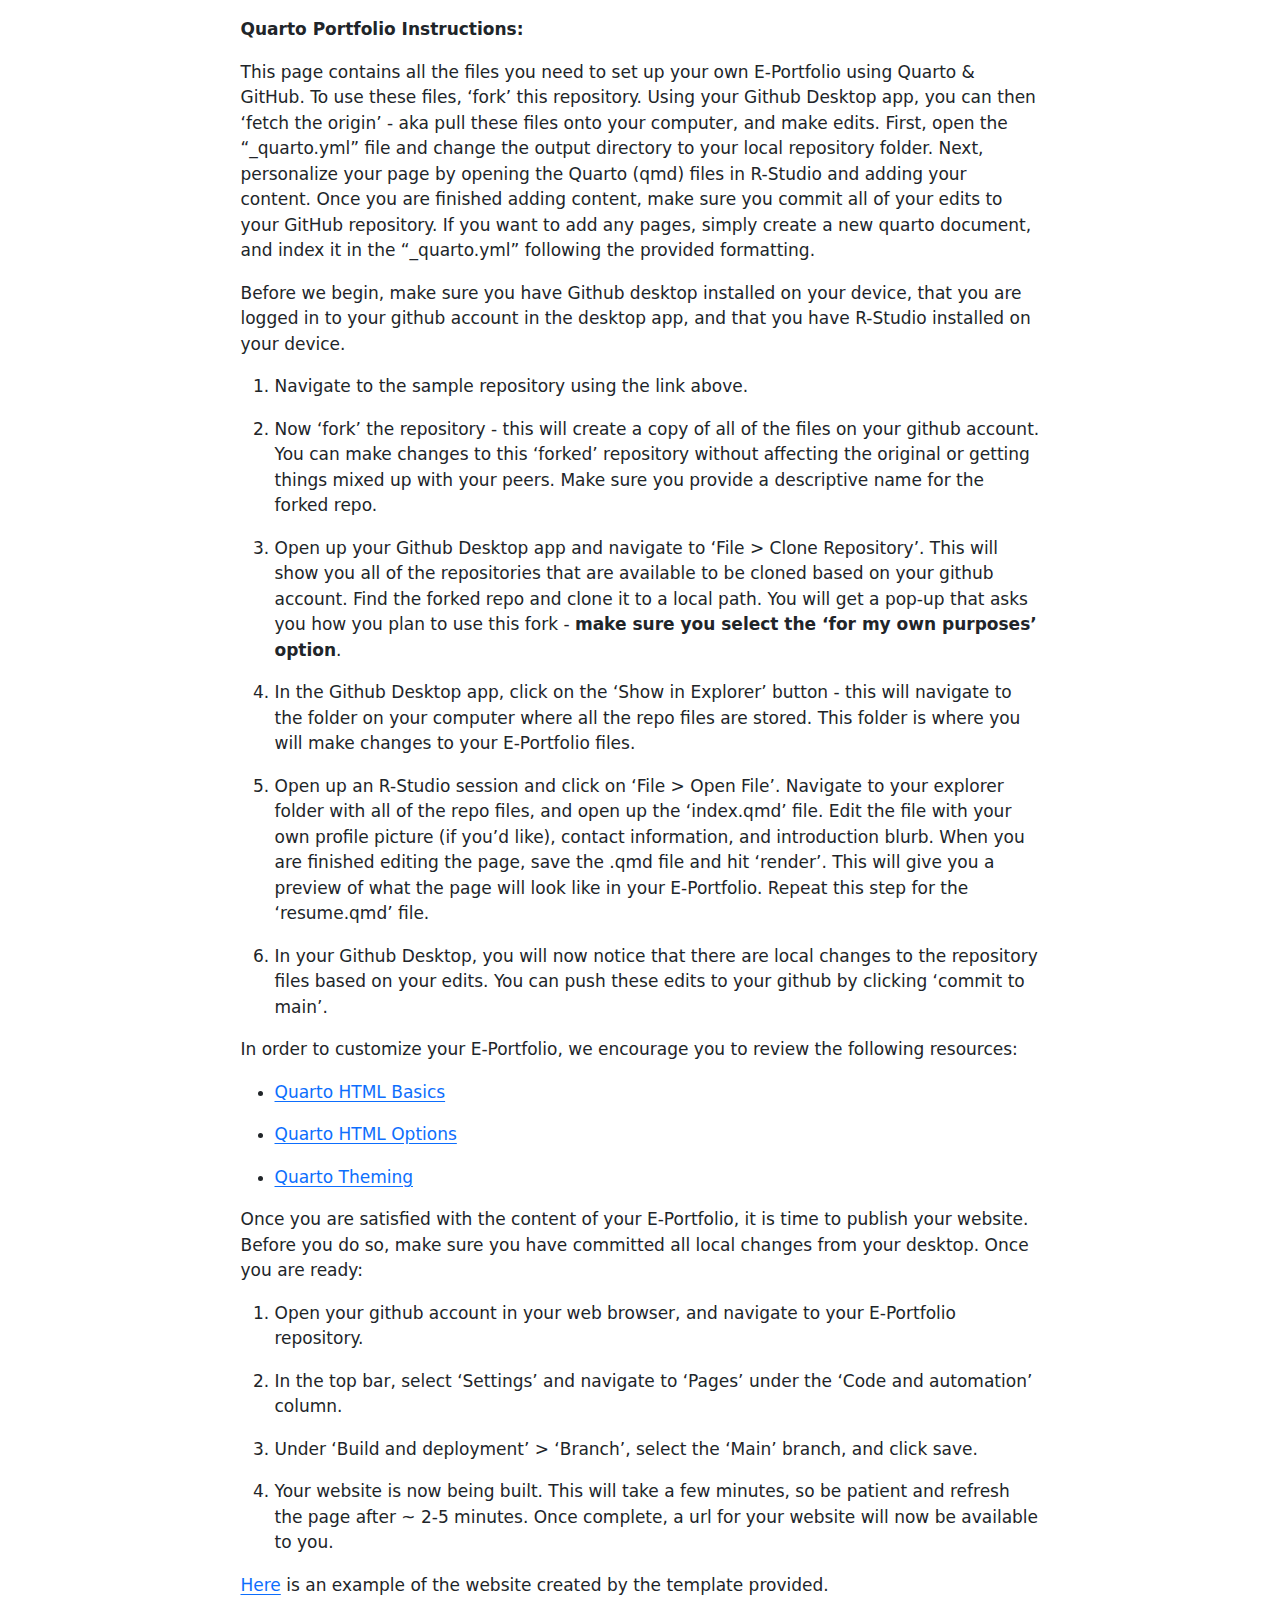
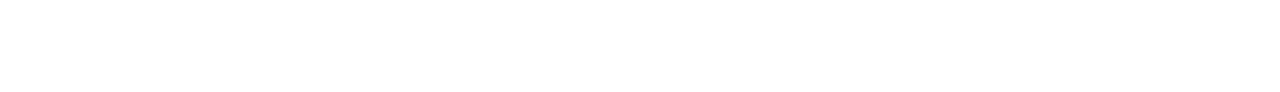
<file: README.html>
<!DOCTYPE html>
<html xmlns="http://www.w3.org/1999/xhtml" lang="en" xml:lang="en"><head>

<meta charset="utf-8">
<meta name="generator" content="quarto-1.5.57">

<meta name="viewport" content="width=device-width, initial-scale=1.0, user-scalable=yes">


<title>readme</title>
<style>
code{white-space: pre-wrap;}
span.smallcaps{font-variant: small-caps;}
div.columns{display: flex; gap: min(4vw, 1.5em);}
div.column{flex: auto; overflow-x: auto;}
div.hanging-indent{margin-left: 1.5em; text-indent: -1.5em;}
ul.task-list{list-style: none;}
ul.task-list li input[type="checkbox"] {
  width: 0.8em;
  margin: 0 0.8em 0.2em -1em; /* quarto-specific, see https://github.com/quarto-dev/quarto-cli/issues/4556 */ 
  vertical-align: middle;
}
</style>


<script src="README_files/libs/clipboard/clipboard.min.js"></script>
<script src="README_files/libs/quarto-html/quarto.js"></script>
<script src="README_files/libs/quarto-html/popper.min.js"></script>
<script src="README_files/libs/quarto-html/tippy.umd.min.js"></script>
<script src="README_files/libs/quarto-html/anchor.min.js"></script>
<link href="README_files/libs/quarto-html/tippy.css" rel="stylesheet">
<link href="README_files/libs/quarto-html/quarto-syntax-highlighting.css" rel="stylesheet" id="quarto-text-highlighting-styles">
<script src="README_files/libs/bootstrap/bootstrap.min.js"></script>
<link href="README_files/libs/bootstrap/bootstrap-icons.css" rel="stylesheet">
<link href="README_files/libs/bootstrap/bootstrap.min.css" rel="stylesheet" id="quarto-bootstrap" data-mode="light">


</head>

<body class="fullcontent">

<div id="quarto-content" class="page-columns page-rows-contents page-layout-article">

<main class="content" id="quarto-document-content">




<p><strong>Quarto Portfolio Instructions:</strong></p>
<p>This page contains all the files you need to set up your own E-Portfolio using Quarto &amp; GitHub. To use these files, ‘fork’ this repository. Using your Github Desktop app, you can then ‘fetch the origin’ - aka pull these files onto your computer, and make edits. First, open the “_quarto.yml” file and change the output directory to your local repository folder. Next, personalize your page by opening the Quarto (qmd) files in R-Studio and adding your content. Once you are finished adding content, make sure you commit all of your edits to your GitHub repository. If you want to add any pages, simply create a new quarto document, and index it in the “_quarto.yml” following the provided formatting.</p>
<p>Before we begin, make sure you have Github desktop installed on your device, that you are logged in to your github account in the desktop app, and that you have R-Studio installed on your device.</p>
<ol type="1">
<li><p>Navigate to the sample repository using the link above.</p></li>
<li><p>Now ‘fork’ the repository - this will create a copy of all of the files on your github account. You can make changes to this ‘forked’ repository without affecting the original or getting things mixed up with your peers. Make sure you provide a descriptive name for the forked repo.</p></li>
<li><p>Open up your Github Desktop app and navigate to ‘File &gt; Clone Repository’. This will show you all of the repositories that are available to be cloned based on your github account. Find the forked repo and clone it to a local path. You will get a pop-up that asks you how you plan to use this fork - <strong>make sure you select the ‘for my own purposes’ option</strong>.</p></li>
<li><p>In the Github Desktop app, click on the ‘Show in Explorer’ button - this will navigate to the folder on your computer where all the repo files are stored. This folder is where you will make changes to your E-Portfolio files.</p></li>
<li><p>Open up an R-Studio session and click on ‘File &gt; Open File’. Navigate to your explorer folder with all of the repo files, and open up the ‘index.qmd’ file. Edit the file with your own profile picture (if you’d like), contact information, and introduction blurb. When you are finished editing the page, save the .qmd file and hit ‘render’. This will give you a preview of what the page will look like in your E-Portfolio. Repeat this step for the ‘resume.qmd’ file.</p></li>
<li><p>In your Github Desktop, you will now notice that there are local changes to the repository files based on your edits. You can push these edits to your github by clicking ‘commit to main’.</p></li>
</ol>
<p>In order to customize your E-Portfolio, we encourage you to review the following resources:</p>
<ul>
<li><p><a href="https://quarto.org/docs/output-formats/html-basics.html">Quarto HTML Basics</a></p></li>
<li><p><a href="https://quarto.org/docs/reference/formats/html.html">Quarto HTML Options</a></p></li>
<li><p><a href="https://quarto.org/docs/output-formats/html-themes.html">Quarto Theming</a></p></li>
</ul>
<p>Once you are satisfied with the content of your E-Portfolio, it is time to publish your website. Before you do so, make sure you have committed all local changes from your desktop. Once you are ready:</p>
<ol type="1">
<li><p>Open your github account in your web browser, and navigate to your E-Portfolio repository.</p></li>
<li><p>In the top bar, select ‘Settings’ and navigate to ‘Pages’ under the ‘Code and automation’ column.</p></li>
<li><p>Under ‘Build and deployment’ &gt; ‘Branch’, select the ‘Main’ branch, and click save.</p></li>
<li><p>Your website is now being built. This will take a few minutes, so be patient and refresh the page after ~ 2-5 minutes. Once complete, a url for your website will now be available to you.</p></li>
</ol>
<p><a href="https://ubc-mgem-fcor599.github.io/E-Portfolio/">Here</a> is an example of the website created by the template provided.</p>

</main>
<!-- /main column -->
<script id="quarto-html-after-body" type="application/javascript">
window.document.addEventListener("DOMContentLoaded", function (event) {
  const toggleBodyColorMode = (bsSheetEl) => {
    const mode = bsSheetEl.getAttribute("data-mode");
    const bodyEl = window.document.querySelector("body");
    if (mode === "dark") {
      bodyEl.classList.add("quarto-dark");
      bodyEl.classList.remove("quarto-light");
    } else {
      bodyEl.classList.add("quarto-light");
      bodyEl.classList.remove("quarto-dark");
    }
  }
  const toggleBodyColorPrimary = () => {
    const bsSheetEl = window.document.querySelector("link#quarto-bootstrap");
    if (bsSheetEl) {
      toggleBodyColorMode(bsSheetEl);
    }
  }
  toggleBodyColorPrimary();  
  const icon = "";
  const anchorJS = new window.AnchorJS();
  anchorJS.options = {
    placement: 'right',
    icon: icon
  };
  anchorJS.add('.anchored');
  const isCodeAnnotation = (el) => {
    for (const clz of el.classList) {
      if (clz.startsWith('code-annotation-')) {                     
        return true;
      }
    }
    return false;
  }
  const onCopySuccess = function(e) {
    // button target
    const button = e.trigger;
    // don't keep focus
    button.blur();
    // flash "checked"
    button.classList.add('code-copy-button-checked');
    var currentTitle = button.getAttribute("title");
    button.setAttribute("title", "Copied!");
    let tooltip;
    if (window.bootstrap) {
      button.setAttribute("data-bs-toggle", "tooltip");
      button.setAttribute("data-bs-placement", "left");
      button.setAttribute("data-bs-title", "Copied!");
      tooltip = new bootstrap.Tooltip(button, 
        { trigger: "manual", 
          customClass: "code-copy-button-tooltip",
          offset: [0, -8]});
      tooltip.show();    
    }
    setTimeout(function() {
      if (tooltip) {
        tooltip.hide();
        button.removeAttribute("data-bs-title");
        button.removeAttribute("data-bs-toggle");
        button.removeAttribute("data-bs-placement");
      }
      button.setAttribute("title", currentTitle);
      button.classList.remove('code-copy-button-checked');
    }, 1000);
    // clear code selection
    e.clearSelection();
  }
  const getTextToCopy = function(trigger) {
      const codeEl = trigger.previousElementSibling.cloneNode(true);
      for (const childEl of codeEl.children) {
        if (isCodeAnnotation(childEl)) {
          childEl.remove();
        }
      }
      return codeEl.innerText;
  }
  const clipboard = new window.ClipboardJS('.code-copy-button:not([data-in-quarto-modal])', {
    text: getTextToCopy
  });
  clipboard.on('success', onCopySuccess);
  if (window.document.getElementById('quarto-embedded-source-code-modal')) {
    // For code content inside modals, clipBoardJS needs to be initialized with a container option
    // TODO: Check when it could be a function (https://github.com/zenorocha/clipboard.js/issues/860)
    const clipboardModal = new window.ClipboardJS('.code-copy-button[data-in-quarto-modal]', {
      text: getTextToCopy,
      container: window.document.getElementById('quarto-embedded-source-code-modal')
    });
    clipboardModal.on('success', onCopySuccess);
  }
    var localhostRegex = new RegExp(/^(?:http|https):\/\/localhost\:?[0-9]*\//);
    var mailtoRegex = new RegExp(/^mailto:/);
      var filterRegex = new RegExp('/' + window.location.host + '/');
    var isInternal = (href) => {
        return filterRegex.test(href) || localhostRegex.test(href) || mailtoRegex.test(href);
    }
    // Inspect non-navigation links and adorn them if external
 	var links = window.document.querySelectorAll('a[href]:not(.nav-link):not(.navbar-brand):not(.toc-action):not(.sidebar-link):not(.sidebar-item-toggle):not(.pagination-link):not(.no-external):not([aria-hidden]):not(.dropdown-item):not(.quarto-navigation-tool):not(.about-link)');
    for (var i=0; i<links.length; i++) {
      const link = links[i];
      if (!isInternal(link.href)) {
        // undo the damage that might have been done by quarto-nav.js in the case of
        // links that we want to consider external
        if (link.dataset.originalHref !== undefined) {
          link.href = link.dataset.originalHref;
        }
      }
    }
  function tippyHover(el, contentFn, onTriggerFn, onUntriggerFn) {
    const config = {
      allowHTML: true,
      maxWidth: 500,
      delay: 100,
      arrow: false,
      appendTo: function(el) {
          return el.parentElement;
      },
      interactive: true,
      interactiveBorder: 10,
      theme: 'quarto',
      placement: 'bottom-start',
    };
    if (contentFn) {
      config.content = contentFn;
    }
    if (onTriggerFn) {
      config.onTrigger = onTriggerFn;
    }
    if (onUntriggerFn) {
      config.onUntrigger = onUntriggerFn;
    }
    window.tippy(el, config); 
  }
  const noterefs = window.document.querySelectorAll('a[role="doc-noteref"]');
  for (var i=0; i<noterefs.length; i++) {
    const ref = noterefs[i];
    tippyHover(ref, function() {
      // use id or data attribute instead here
      let href = ref.getAttribute('data-footnote-href') || ref.getAttribute('href');
      try { href = new URL(href).hash; } catch {}
      const id = href.replace(/^#\/?/, "");
      const note = window.document.getElementById(id);
      if (note) {
        return note.innerHTML;
      } else {
        return "";
      }
    });
  }
  const xrefs = window.document.querySelectorAll('a.quarto-xref');
  const processXRef = (id, note) => {
    // Strip column container classes
    const stripColumnClz = (el) => {
      el.classList.remove("page-full", "page-columns");
      if (el.children) {
        for (const child of el.children) {
          stripColumnClz(child);
        }
      }
    }
    stripColumnClz(note)
    if (id === null || id.startsWith('sec-')) {
      // Special case sections, only their first couple elements
      const container = document.createElement("div");
      if (note.children && note.children.length > 2) {
        container.appendChild(note.children[0].cloneNode(true));
        for (let i = 1; i < note.children.length; i++) {
          const child = note.children[i];
          if (child.tagName === "P" && child.innerText === "") {
            continue;
          } else {
            container.appendChild(child.cloneNode(true));
            break;
          }
        }
        if (window.Quarto?.typesetMath) {
          window.Quarto.typesetMath(container);
        }
        return container.innerHTML
      } else {
        if (window.Quarto?.typesetMath) {
          window.Quarto.typesetMath(note);
        }
        return note.innerHTML;
      }
    } else {
      // Remove any anchor links if they are present
      const anchorLink = note.querySelector('a.anchorjs-link');
      if (anchorLink) {
        anchorLink.remove();
      }
      if (window.Quarto?.typesetMath) {
        window.Quarto.typesetMath(note);
      }
      // TODO in 1.5, we should make sure this works without a callout special case
      if (note.classList.contains("callout")) {
        return note.outerHTML;
      } else {
        return note.innerHTML;
      }
    }
  }
  for (var i=0; i<xrefs.length; i++) {
    const xref = xrefs[i];
    tippyHover(xref, undefined, function(instance) {
      instance.disable();
      let url = xref.getAttribute('href');
      let hash = undefined; 
      if (url.startsWith('#')) {
        hash = url;
      } else {
        try { hash = new URL(url).hash; } catch {}
      }
      if (hash) {
        const id = hash.replace(/^#\/?/, "");
        const note = window.document.getElementById(id);
        if (note !== null) {
          try {
            const html = processXRef(id, note.cloneNode(true));
            instance.setContent(html);
          } finally {
            instance.enable();
            instance.show();
          }
        } else {
          // See if we can fetch this
          fetch(url.split('#')[0])
          .then(res => res.text())
          .then(html => {
            const parser = new DOMParser();
            const htmlDoc = parser.parseFromString(html, "text/html");
            const note = htmlDoc.getElementById(id);
            if (note !== null) {
              const html = processXRef(id, note);
              instance.setContent(html);
            } 
          }).finally(() => {
            instance.enable();
            instance.show();
          });
        }
      } else {
        // See if we can fetch a full url (with no hash to target)
        // This is a special case and we should probably do some content thinning / targeting
        fetch(url)
        .then(res => res.text())
        .then(html => {
          const parser = new DOMParser();
          const htmlDoc = parser.parseFromString(html, "text/html");
          const note = htmlDoc.querySelector('main.content');
          if (note !== null) {
            // This should only happen for chapter cross references
            // (since there is no id in the URL)
            // remove the first header
            if (note.children.length > 0 && note.children[0].tagName === "HEADER") {
              note.children[0].remove();
            }
            const html = processXRef(null, note);
            instance.setContent(html);
          } 
        }).finally(() => {
          instance.enable();
          instance.show();
        });
      }
    }, function(instance) {
    });
  }
      let selectedAnnoteEl;
      const selectorForAnnotation = ( cell, annotation) => {
        let cellAttr = 'data-code-cell="' + cell + '"';
        let lineAttr = 'data-code-annotation="' +  annotation + '"';
        const selector = 'span[' + cellAttr + '][' + lineAttr + ']';
        return selector;
      }
      const selectCodeLines = (annoteEl) => {
        const doc = window.document;
        const targetCell = annoteEl.getAttribute("data-target-cell");
        const targetAnnotation = annoteEl.getAttribute("data-target-annotation");
        const annoteSpan = window.document.querySelector(selectorForAnnotation(targetCell, targetAnnotation));
        const lines = annoteSpan.getAttribute("data-code-lines").split(",");
        const lineIds = lines.map((line) => {
          return targetCell + "-" + line;
        })
        let top = null;
        let height = null;
        let parent = null;
        if (lineIds.length > 0) {
            //compute the position of the single el (top and bottom and make a div)
            const el = window.document.getElementById(lineIds[0]);
            top = el.offsetTop;
            height = el.offsetHeight;
            parent = el.parentElement.parentElement;
          if (lineIds.length > 1) {
            const lastEl = window.document.getElementById(lineIds[lineIds.length - 1]);
            const bottom = lastEl.offsetTop + lastEl.offsetHeight;
            height = bottom - top;
          }
          if (top !== null && height !== null && parent !== null) {
            // cook up a div (if necessary) and position it 
            let div = window.document.getElementById("code-annotation-line-highlight");
            if (div === null) {
              div = window.document.createElement("div");
              div.setAttribute("id", "code-annotation-line-highlight");
              div.style.position = 'absolute';
              parent.appendChild(div);
            }
            div.style.top = top - 2 + "px";
            div.style.height = height + 4 + "px";
            div.style.left = 0;
            let gutterDiv = window.document.getElementById("code-annotation-line-highlight-gutter");
            if (gutterDiv === null) {
              gutterDiv = window.document.createElement("div");
              gutterDiv.setAttribute("id", "code-annotation-line-highlight-gutter");
              gutterDiv.style.position = 'absolute';
              const codeCell = window.document.getElementById(targetCell);
              const gutter = codeCell.querySelector('.code-annotation-gutter');
              gutter.appendChild(gutterDiv);
            }
            gutterDiv.style.top = top - 2 + "px";
            gutterDiv.style.height = height + 4 + "px";
          }
          selectedAnnoteEl = annoteEl;
        }
      };
      const unselectCodeLines = () => {
        const elementsIds = ["code-annotation-line-highlight", "code-annotation-line-highlight-gutter"];
        elementsIds.forEach((elId) => {
          const div = window.document.getElementById(elId);
          if (div) {
            div.remove();
          }
        });
        selectedAnnoteEl = undefined;
      };
        // Handle positioning of the toggle
    window.addEventListener(
      "resize",
      throttle(() => {
        elRect = undefined;
        if (selectedAnnoteEl) {
          selectCodeLines(selectedAnnoteEl);
        }
      }, 10)
    );
    function throttle(fn, ms) {
    let throttle = false;
    let timer;
      return (...args) => {
        if(!throttle) { // first call gets through
            fn.apply(this, args);
            throttle = true;
        } else { // all the others get throttled
            if(timer) clearTimeout(timer); // cancel #2
            timer = setTimeout(() => {
              fn.apply(this, args);
              timer = throttle = false;
            }, ms);
        }
      };
    }
      // Attach click handler to the DT
      const annoteDls = window.document.querySelectorAll('dt[data-target-cell]');
      for (const annoteDlNode of annoteDls) {
        annoteDlNode.addEventListener('click', (event) => {
          const clickedEl = event.target;
          if (clickedEl !== selectedAnnoteEl) {
            unselectCodeLines();
            const activeEl = window.document.querySelector('dt[data-target-cell].code-annotation-active');
            if (activeEl) {
              activeEl.classList.remove('code-annotation-active');
            }
            selectCodeLines(clickedEl);
            clickedEl.classList.add('code-annotation-active');
          } else {
            // Unselect the line
            unselectCodeLines();
            clickedEl.classList.remove('code-annotation-active');
          }
        });
      }
  const findCites = (el) => {
    const parentEl = el.parentElement;
    if (parentEl) {
      const cites = parentEl.dataset.cites;
      if (cites) {
        return {
          el,
          cites: cites.split(' ')
        };
      } else {
        return findCites(el.parentElement)
      }
    } else {
      return undefined;
    }
  };
  var bibliorefs = window.document.querySelectorAll('a[role="doc-biblioref"]');
  for (var i=0; i<bibliorefs.length; i++) {
    const ref = bibliorefs[i];
    const citeInfo = findCites(ref);
    if (citeInfo) {
      tippyHover(citeInfo.el, function() {
        var popup = window.document.createElement('div');
        citeInfo.cites.forEach(function(cite) {
          var citeDiv = window.document.createElement('div');
          citeDiv.classList.add('hanging-indent');
          citeDiv.classList.add('csl-entry');
          var biblioDiv = window.document.getElementById('ref-' + cite);
          if (biblioDiv) {
            citeDiv.innerHTML = biblioDiv.innerHTML;
          }
          popup.appendChild(citeDiv);
        });
        return popup.innerHTML;
      });
    }
  }
});
</script>
</div> <!-- /content -->




</body></html>
</file>
<file: README_files/libs/quarto-html/tippy.css>
.tippy-box[data-animation=fade][data-state=hidden]{opacity:0}[data-tippy-root]{max-width:calc(100vw - 10px)}.tippy-box{position:relative;background-color:#333;color:#fff;border-radius:4px;font-size:14px;line-height:1.4;white-space:normal;outline:0;transition-property:transform,visibility,opacity}.tippy-box[data-placement^=top]>.tippy-arrow{bottom:0}.tippy-box[data-placement^=top]>.tippy-arrow:before{bottom:-7px;left:0;border-width:8px 8px 0;border-top-color:initial;transform-origin:center top}.tippy-box[data-placement^=bottom]>.tippy-arrow{top:0}.tippy-box[data-placement^=bottom]>.tippy-arrow:before{top:-7px;left:0;border-width:0 8px 8px;border-bottom-color:initial;transform-origin:center bottom}.tippy-box[data-placement^=left]>.tippy-arrow{right:0}.tippy-box[data-placement^=left]>.tippy-arrow:before{border-width:8px 0 8px 8px;border-left-color:initial;right:-7px;transform-origin:center left}.tippy-box[data-placement^=right]>.tippy-arrow{left:0}.tippy-box[data-placement^=right]>.tippy-arrow:before{left:-7px;border-width:8px 8px 8px 0;border-right-color:initial;transform-origin:center right}.tippy-box[data-inertia][data-state=visible]{transition-timing-function:cubic-bezier(.54,1.5,.38,1.11)}.tippy-arrow{width:16px;height:16px;color:#333}.tippy-arrow:before{content:"";position:absolute;border-color:transparent;border-style:solid}.tippy-content{position:relative;padding:5px 9px;z-index:1}
</file>
<file: README_files/libs/quarto-html/quarto-syntax-highlighting.css>
/* quarto syntax highlight colors */
:root {
  --quarto-hl-ot-color: #003B4F;
  --quarto-hl-at-color: #657422;
  --quarto-hl-ss-color: #20794D;
  --quarto-hl-an-color: #5E5E5E;
  --quarto-hl-fu-color: #4758AB;
  --quarto-hl-st-color: #20794D;
  --quarto-hl-cf-color: #003B4F;
  --quarto-hl-op-color: #5E5E5E;
  --quarto-hl-er-color: #AD0000;
  --quarto-hl-bn-color: #AD0000;
  --quarto-hl-al-color: #AD0000;
  --quarto-hl-va-color: #111111;
  --quarto-hl-bu-color: inherit;
  --quarto-hl-ex-color: inherit;
  --quarto-hl-pp-color: #AD0000;
  --quarto-hl-in-color: #5E5E5E;
  --quarto-hl-vs-color: #20794D;
  --quarto-hl-wa-color: #5E5E5E;
  --quarto-hl-do-color: #5E5E5E;
  --quarto-hl-im-color: #00769E;
  --quarto-hl-ch-color: #20794D;
  --quarto-hl-dt-color: #AD0000;
  --quarto-hl-fl-color: #AD0000;
  --quarto-hl-co-color: #5E5E5E;
  --quarto-hl-cv-color: #5E5E5E;
  --quarto-hl-cn-color: #8f5902;
  --quarto-hl-sc-color: #5E5E5E;
  --quarto-hl-dv-color: #AD0000;
  --quarto-hl-kw-color: #003B4F;
}

/* other quarto variables */
:root {
  --quarto-font-monospace: SFMono-Regular, Menlo, Monaco, Consolas, "Liberation Mono", "Courier New", monospace;
}

pre > code.sourceCode > span {
  color: #003B4F;
}

code span {
  color: #003B4F;
}

code.sourceCode > span {
  color: #003B4F;
}

div.sourceCode,
div.sourceCode pre.sourceCode {
  color: #003B4F;
}

code span.ot {
  color: #003B4F;
  font-style: inherit;
}

code span.at {
  color: #657422;
  font-style: inherit;
}

code span.ss {
  color: #20794D;
  font-style: inherit;
}

code span.an {
  color: #5E5E5E;
  font-style: inherit;
}

code span.fu {
  color: #4758AB;
  font-style: inherit;
}

code span.st {
  color: #20794D;
  font-style: inherit;
}

code span.cf {
  color: #003B4F;
  font-weight: bold;
  font-style: inherit;
}

code span.op {
  color: #5E5E5E;
  font-style: inherit;
}

code span.er {
  color: #AD0000;
  font-style: inherit;
}

code span.bn {
  color: #AD0000;
  font-style: inherit;
}

code span.al {
  color: #AD0000;
  font-style: inherit;
}

code span.va {
  color: #111111;
  font-style: inherit;
}

code span.bu {
  font-style: inherit;
}

code span.ex {
  font-style: inherit;
}

code span.pp {
  color: #AD0000;
  font-style: inherit;
}

code span.in {
  color: #5E5E5E;
  font-style: inherit;
}

code span.vs {
  color: #20794D;
  font-style: inherit;
}

code span.wa {
  color: #5E5E5E;
  font-style: italic;
}

code span.do {
  color: #5E5E5E;
  font-style: italic;
}

code span.im {
  color: #00769E;
  font-style: inherit;
}

code span.ch {
  color: #20794D;
  font-style: inherit;
}

code span.dt {
  color: #AD0000;
  font-style: inherit;
}

code span.fl {
  color: #AD0000;
  font-style: inherit;
}

code span.co {
  color: #5E5E5E;
  font-style: inherit;
}

code span.cv {
  color: #5E5E5E;
  font-style: italic;
}

code span.cn {
  color: #8f5902;
  font-style: inherit;
}

code span.sc {
  color: #5E5E5E;
  font-style: inherit;
}

code span.dv {
  color: #AD0000;
  font-style: inherit;
}

code span.kw {
  color: #003B4F;
  font-weight: bold;
  font-style: inherit;
}

.prevent-inlining {
  content: "</";
}

/*# sourceMappingURL=debc5d5d77c3f9108843748ff7464032.css.map */
</file>
